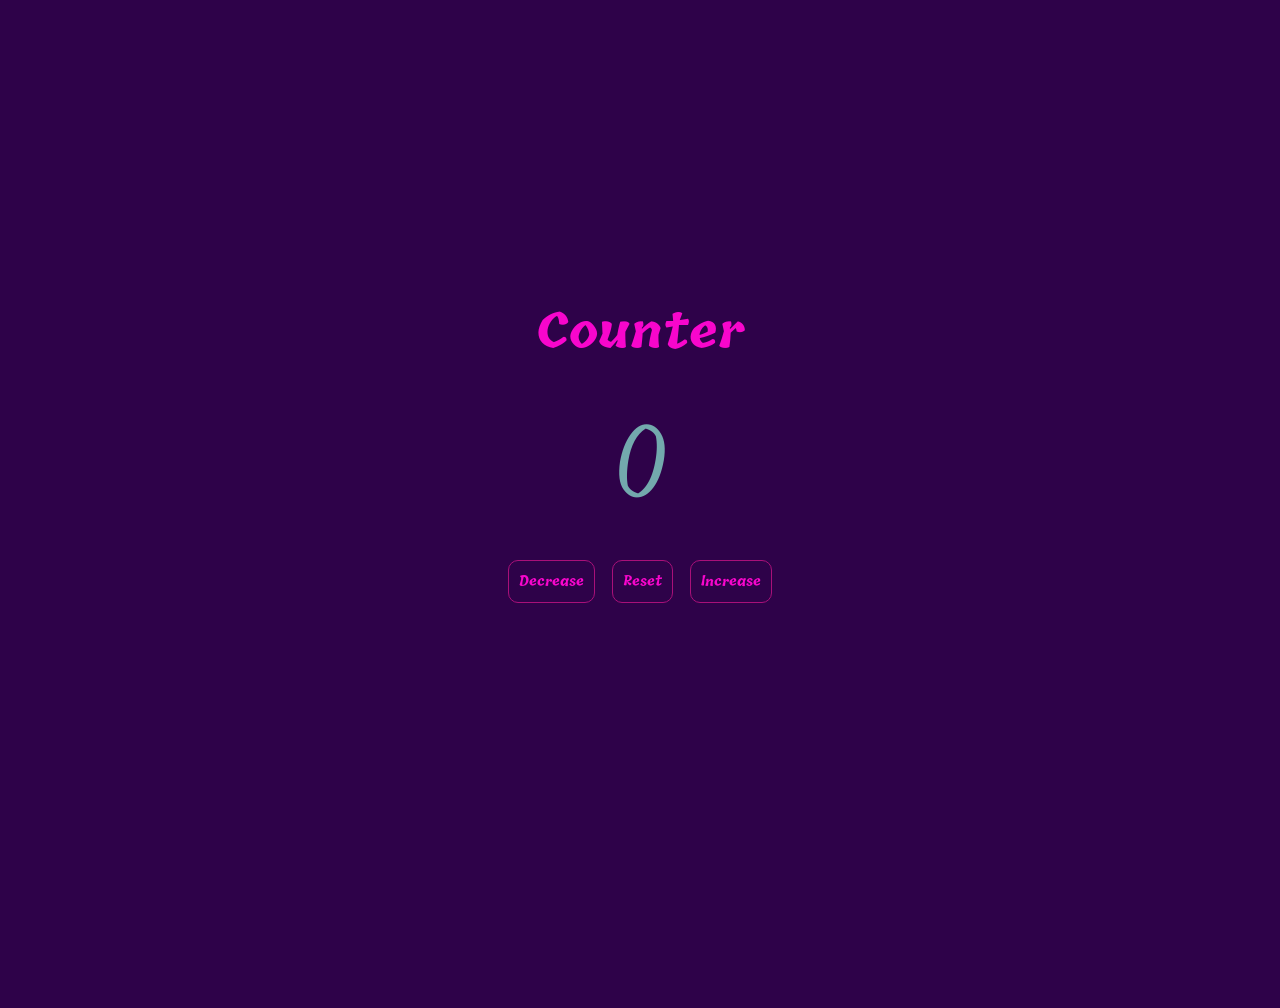
<file: index.html>
<!DOCTYPE html>
<html lang="en">
<head>
    <link rel="preconnect" href="https://fonts.googleapis.com">
<link rel="preconnect" href="https://fonts.gstatic.com" crossorigin>
<link href="https://fonts.googleapis.com/css2?family=Dancing+Script&family=Roboto:ital,wght@1,100&family=Tillana:wght@600&display=swap" rel="stylesheet">
    <link rel="stylesheet" href="style1.css">
    <title>Counter</title>
</head>
<body>
    <div class="con">
        <h1 class="h">Counter</h1>
        <p id = "count">0</p>
        <div class="btn-container">
            <button class="btn dec">Decrease</button>
            <button class="btn reset">Reset</button>
            <button class ="btn inc">Increase</button>
            
        </div>
    </div>
    <div class="credit">
        <p >made by divyasnh mishra</p>
    </div>
    
<script src = "main.js"></script>
</body>
</html>
</file>
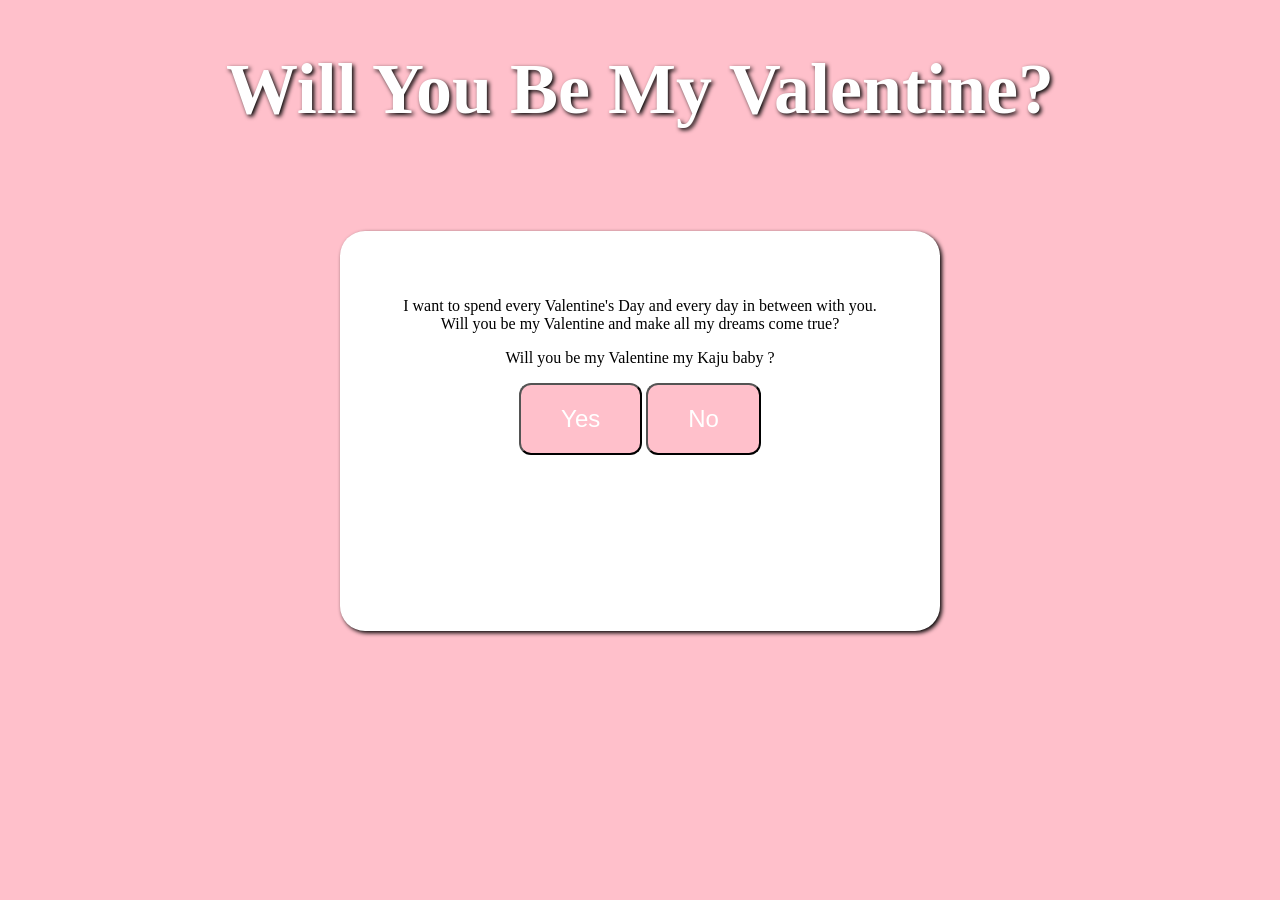
<file: vd1.html>
<!DOCTYPE html>
<html>
<head>
  <title>Valentine's Day Proposal</title>
  <style>
    body {
      background-color: pink;
      text-align: center;
    }
    h1 {
      font-size: 72px;
      color: white;
      text-shadow: 2px 2px 4px #000000;
    }
    .box {
      background-color: white;
      width: 500px;
      height: 300px;
      margin: 100px auto;
      padding: 50px;
      border-radius: 25px;
      box-shadow: 2px 2px 4px #000000;
    }
    button {
      background-color: pink;
      color: white;
      border-radius: 12px;
      padding: 20px 40px;
      font-size: 24px;
      cursor: pointer;
    }
  </style>
</head>
<body>
  <h1>Will You Be My Valentine?</h1>
  <div class="box">
    <p>I want to spend every Valentine's Day and every day in between with you. Will you be my Valentine and make all my dreams come true?</p>
    <p>Will you be my Valentine my Kaju baby ?</p>
    <button id="yes">Yes</button>
    <button id="no">No</button>
  </div>

  <script>
    const yesButton = document.getElementById("yes");
    const noButton = document.getElementById("no");

    yesButton.addEventListener("click", function() {
      alert("I'm so happy I love you soo much!");
    });

    noButton.addEventListener("click", function() {
      alert("Chup chap yes pe click kro.");
    });
  </script>
</body>
</html>
</file>
<file: style1.css>
* {
    margin: 0;
    padding: 0;
    box-sizing: border-box;
    font-family: 'Dancing Script', cursive;
font-family: 'Roboto', sans-serif;
font-family: 'Tillana', cursive;
    background-color: #2E0249;
    color: #F806CC;
}

.h{
    font-size: 48px;
}
.con {
	height: 100vh;
	width: 100vw;
	display: flex;
	justify-content: center;
	align-items: center;
	flex-direction: column;
}
#count{
    color: #73A9AD;
    font-size: 100px;
    padding: 10px;
 
}
.btn {
	background: none;
	outline: none;
	border: 1px solid #A91079;
    font-weight: bolder;
	padding: 10px;
	border-radius: 10px;
	margin: 5px;
}

.credit {
    margin-left: 1300px;
}
</file>
